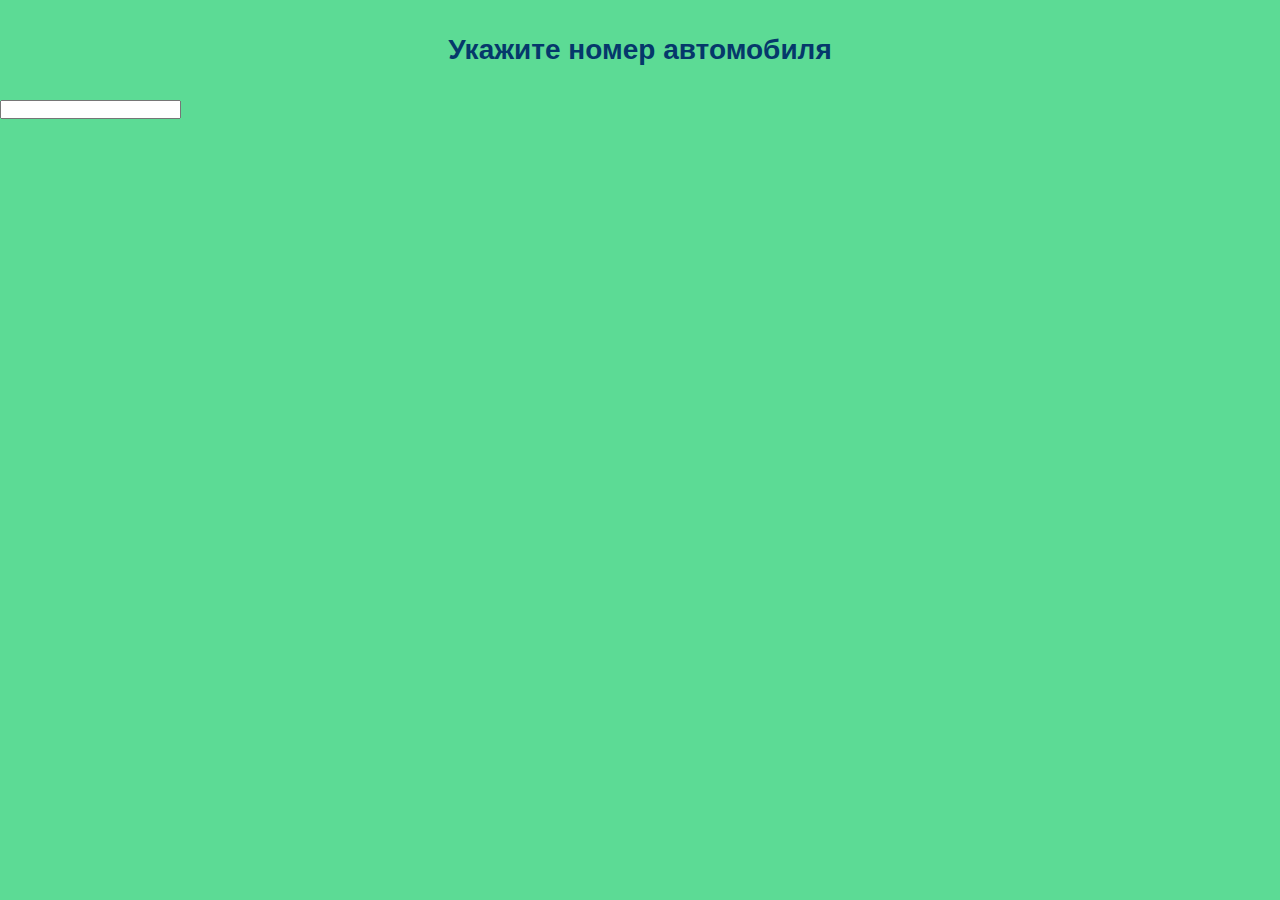
<file: index.html>
<!DOCTYPE html>
<html lang="en">
<head>
  <meta charset="UTF-8">
  <title>Авторизация</title>
  <link rel="stylesheet" href="css/styles.css">
  <link rel="manifest" href="/manifest.json">
<body>
<nav>
  <h1>Укажите номер автомобиля</h1>
</nav>
<input type="text" id="num-au">

<script src="js/app.js"></script>
</body>
</html>
</file>
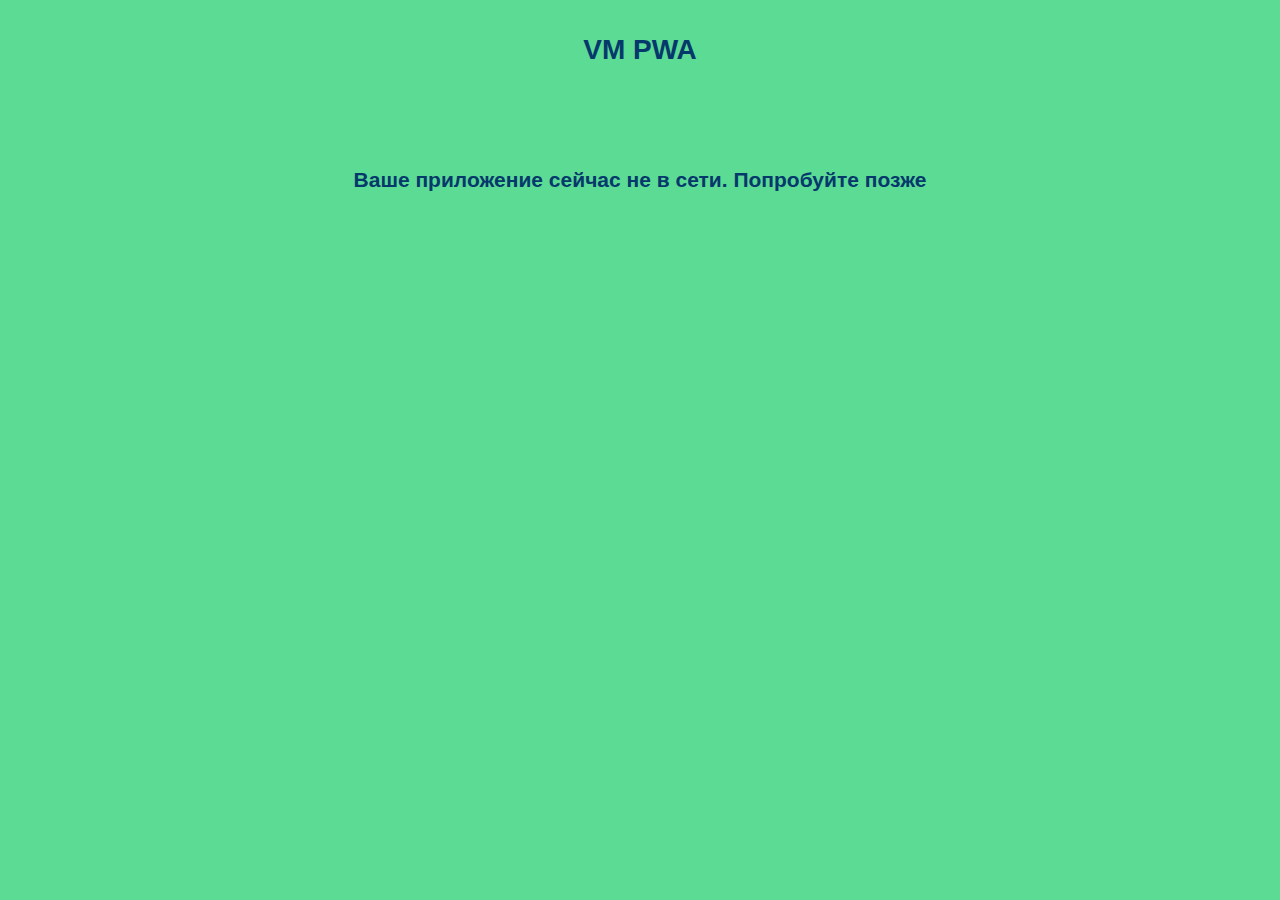
<file: offline.html>
<!DOCTYPE html>
<html lang="en">
<head>
  <meta charset="UTF-8">
  <title>Simple PWA</title>
  <link rel="stylesheet" href="css/styles.css">
  <link rel="manifest" href="/manifest.json">
<body>
<nav>
  <h1>VM PWA</h1>
</nav>
<header>
  <h2>Ваше приложение сейчас не в сети. Попробуйте позже</h2>
</header>
</body>
</html>
</file>
<file: css/styles.css>
* {
    margin: 0;
    padding: 0;
    box-sizing: border-box;
}

body {
    font-size: 14px;
    font-family: sans-serif;
    background-color: #5cdb95;
    color: #05386b;
    top: 0;
    left: 0;
    right: 0;
    justify-content: center;
    align-items: center;
}

nav {
    height: 100px;
    top: 0;
    left: 0;
    right: 0;
    background: #5cdb95;
    color: #05386b;
    display: flex;
    justify-content: center;
    align-items: center;
}

header {
    height: 100px;
    background: #5cdb95;
    margin-top: 30px;
    color: #05386b;
    display: flex;
    justify-content: center;
    align-items: center;
    margin-bottom: 1rem;
}

.container {
    max-width: 800px;
    margin: 0 auto;
    padding: 0 1rem;
}

.card {
    padding: 1rem;
    border-radius: 5px;
    border: 1px solid #eee;
    box-shadow: 2px 2px 7px rgb(0 0 0 / 30%);
    margin-bottom: 1rem;
}

.card-title {
    font-size: 1.2rem;
    text-transform: capitalize;
}
</file>
